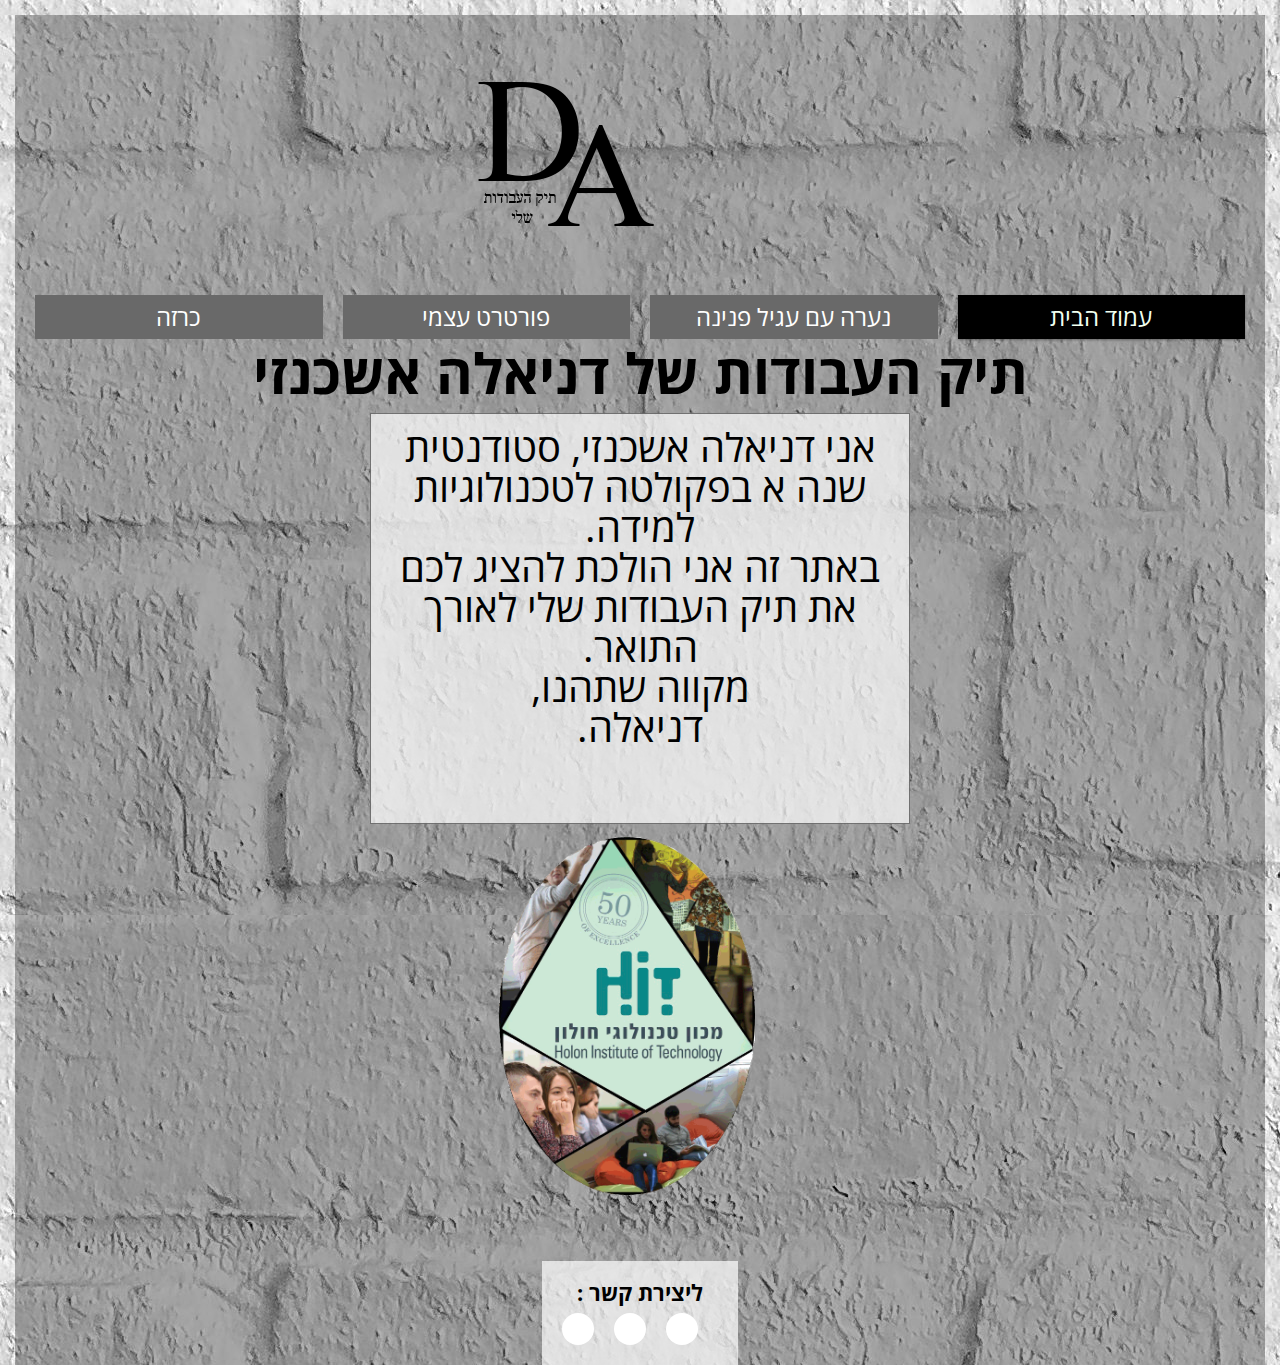
<file: DanielaAshkenazi_Protfolio/index.html>
﻿<!DOCTYPE html>
<html>
<head>
    <meta charset="utf-8" />
    <title></title>
    <meta name="description" content="" />
    <meta name="keywords" content="" />
    <meta name="author" content="" />
    <meta name="viewport" content="width=device-width, initial-scale=1.0, user-scalable=yes">


    <link href="styles/reset.css" rel="stylesheet" />
    <link href="styles/style.css" rel="stylesheet" />
    <link rel="stylesheet" href="https://use.fontawesome.com/releases/v5.8.1/css/all.css" integrity="sha384-50oBUHEmvpQ+1lW4y57PTFmhCaXp0ML5d60M1M7uH2+nqUivzIebhndOJK28anvf" crossorigin="anonymous">

    <!-- Scripts -->
    <script src="jScripts/jquery-1.12.0.min.js"></script>
</head> 
<body>
    <div id="main-window">
        <div id="main-menu">
            <div id="logo">
                <a href="index.html">
                    <img src="images/לוגו1.png" alt="אתר הבית" />
                </a>
            </div>

            <div>
                <ul id="menu-links">
                    <li><a class="currentpage" href="index.html">עמוד הבית</a></li>
                    <li><a href="artifact.html">נערה עם עגיל פנינה</a></li>
                    <li><a href="portrait.html">פורטרט עצמי</a></li>
                    <li><a href="poster.html">כרזה</a></li>
                </ul>
            </div>
        </div>

        <!-- ONLY THIS SHOULD CHANGE, THE REST IS LAYOUT-->
        <div id="page-content" class="home-page-content">

            <h1 id="main-title">
                תיק העבודות של דניאלה אשכנזי
            </h1>

            <article class="p-homepage">

                <p>
                    אני דניאלה אשכנזי, סטודנטית שנה א בפקולטה לטכנולוגיות למידה. <br />
                    באתר זה אני הולכת להציג לכם את תיק העבודות שלי לאורך התואר. <br />
                    מקווה שתהנו,<br />
                    דניאלה.
                </p>

            </article>


            <div id="photoshow">
                <a href="artifact.html"> <img src="images/daniel1.gif" class="move-right photos" /> </a>
                <a href="portrait.html"> <img src="images/portrait1.gif" class="stay-rotate photos" /> </a>
                <a href="poster.html"> <img src="images/poster1.gif" class="move-left photos" /> </a>

            </div>

            <footer class="make-contact">
                <div id="contact"><b>ליצירת קשר :</b></div>

                <div class="icons"><a href="https://github.com/Daniela-Ashkenazi" class="fab fa-github"></a></div>
                <div class="icons"><a href="https://www.instagram.com/danieeel11/" class="fab fa-instagram"></a></div>
                <div class="icons"><a href="https://www.facebook.com/profile.php?id=100000079616040&ref=bookmarks" class="fab fa-facebook-f"></a></div>

            </footer>

        </div>
    </div>
</body>
</html>
</file>
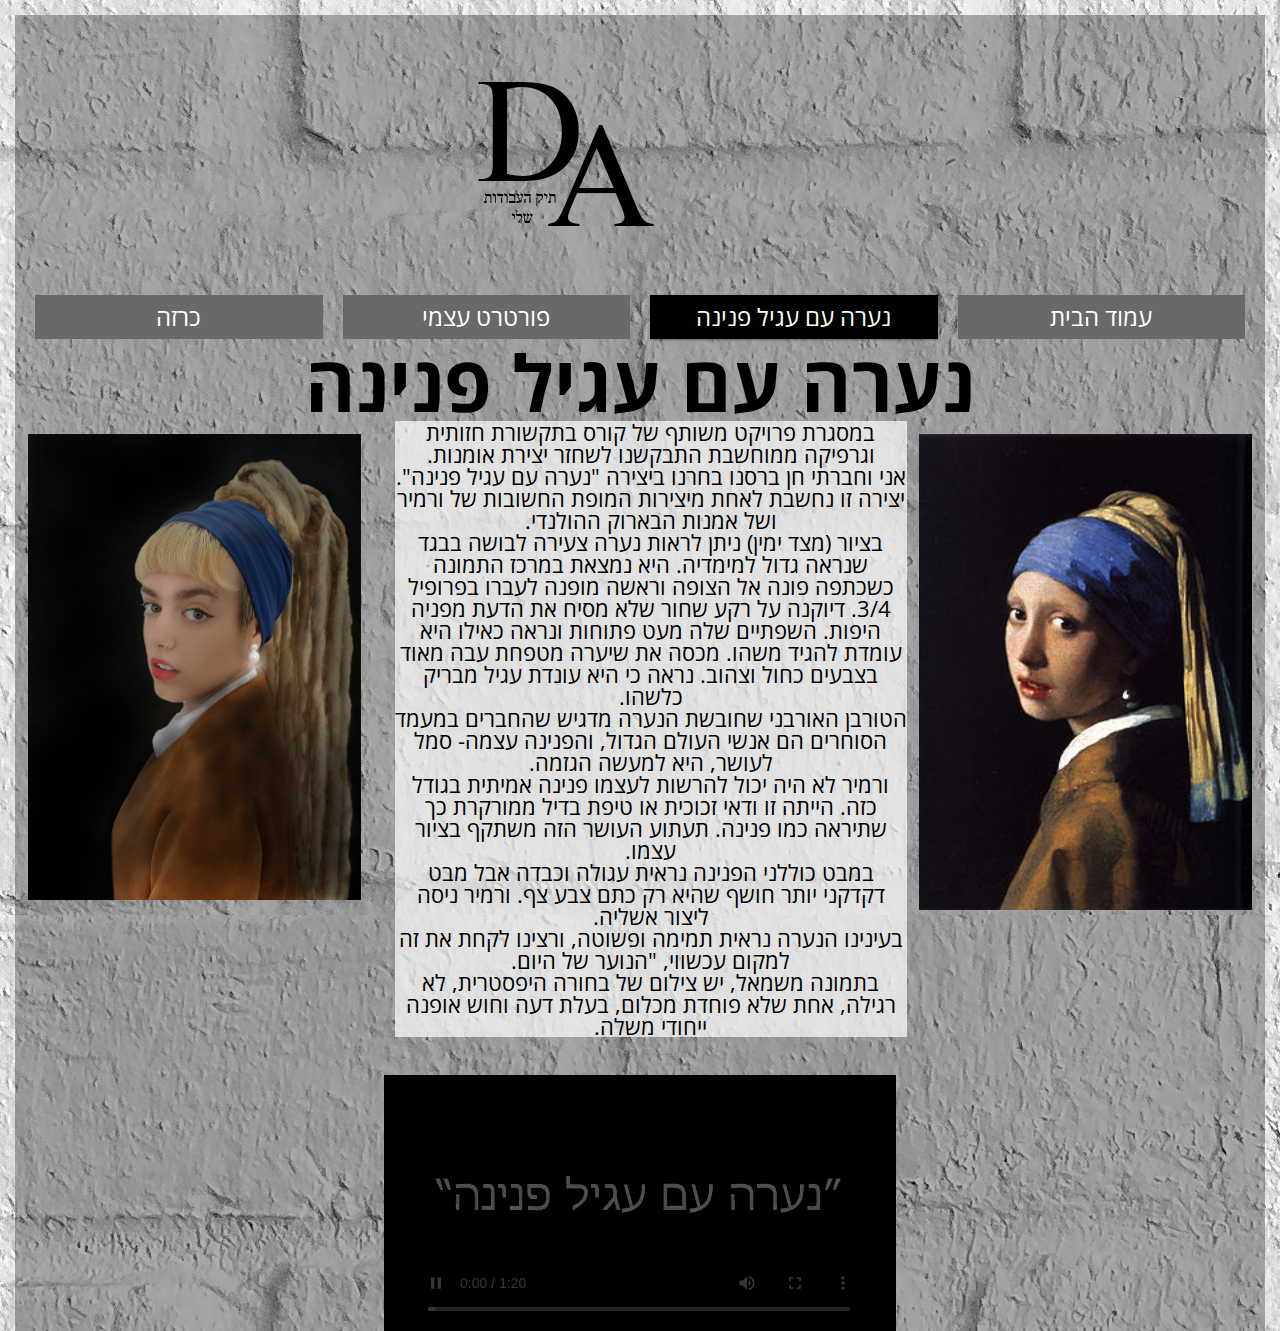
<file: DanielaAshkenazi_Protfolio/artifact.html>
﻿<!DOCTYPE html>
<html>
<head>
    <meta charset="utf-8" />
    <title></title>
    <meta name="description" content="" />
    <meta name="keywords" content="" />
    <meta name="author" content="" />
    <meta name="viewport" content="width=device-width, initial-scale=1.0, user-scalable=yes">


    <link href="styles/reset.css" rel="stylesheet" />
    <link href="styles/style.css" rel="stylesheet" />

    <!-- Scripts -->
    <script src="jScripts/jquery-1.12.0.min.js"></script>
</head>
<body>
    <div id="main-window">
        <div id="main-menu">
            <div id="logo">
                <a href="index.html">
                <img src="images/לוגו1.png" alt="אתר הבית" />
                <span></span>
                </a>
                
            </div>

            <div>
                <ul id="menu-links">
                    <li><a href="index.html">עמוד הבית</a></li>
                    <li><a class="currentpage" href="artifact.html">נערה עם עגיל פנינה</a></li>
                    <li><a href="portrait.html">פורטרט עצמי</a></li>
                    <li><a href="poster.html">כרזה</a></li>
                </ul>
            </div>
        </div>

        <!-- ONLY THIS SHOULD CHANGE, THE REST IS LAYOUT-->
        <div id="page-content" class="artifact-page-content">

            <h1 id="hartifact">
                נערה עם עגיל פנינה
            </h1>

            <div id="main-girl-image">
                <a href="https://he.wikipedia.org/wiki/%D7%A0%D7%A2%D7%A8%D7%94_%D7%A2%D7%9D_%D7%A2%D7%92%D7%99%D7%9C_%D7%A4%D7%A0%D7%99%D7%A0%D7%94">
                    <img src="images/girl.jpg" alt="wiki" />
                </a>
            </div>

            <div id="main-daniel-image">
                <a href="images/daniel.jpg">
                    <img src="images/daniel.jpg" alt="danieloriginal"/>
                </a>
                
            </div>

            <div id="main-p" class="p-daniel">
                <p>
                    במסגרת פרויקט משותף של קורס בתקשורת חזותית וגרפיקה ממוחשבת התבקשנו לשחזר יצירת אומנות. <br />
                    אני וחברתי חן ברסנו בחרנו ביצירה "נערה עם עגיל פנינה". <br />
                    יצירה זו נחשבת לאחת מיצירות המופת החשובות של ורמיר ושל אמנות הבארוק ההולנדי. <br />
                    בציור (מצד ימין) ניתן לראות נערה צעירה לבושה בבגד שנראה גדול למימדיה. היא נמצאת במרכז התמונה כשכתפה פונה אל הצופה וראשה מופנה לעברו בפרופיל 3/4. דיוקנה על רקע שחור שלא מסיח את הדעת מפניה היפות. השפתיים שלה מעט פתוחות ונראה כאילו היא עומדת להגיד משהו. מכסה את שיערה מטפחת עבה מאוד בצבעים כחול וצהוב. נראה כי היא עונדת עגיל מבריק כלשהו.<br />
                    הטורבן האורבני שחובשת הנערה מדגיש שהחברים במעמד הסוחרים הם אנשי העולם הגדול, והפנינה עצמה- סמל לעושר, היא למעשה הגזמה. <br />
                    ורמיר לא היה יכול להרשות לעצמו פנינה אמיתית בגודל כזה. הייתה זו ודאי זכוכית או טיפת בדיל ממורקרת כך שתיראה כמו פנינה. תעתוע העושר הזה משתקף בציור עצמו. <br />
                    במבט כוללני הפנינה נראית עגולה וכבדה אבל מבט דקדקני יותר חושף שהיא רק כתם צבע צף. ורמיר ניסה ליצור אשליה. <br />
                    בעינינו הנערה נראית תמימה ופשוטה, ורצינו לקחת את זה למקום עכשווי, "הנוער של היום. <br />
                    בתמונה משמאל, יש צילום של בחורה היפסטרית, לא רגילה, אחת שלא פוחדת מכלום, בעלת דעה וחוש אופנה ייחודי משלה.

                </p>
                

            </div>

            <iframe id="videogirl" width="900" height="506" src="video/danielvideo.mp4" type="video/mp4" />



        </div>

    </div>
</body>
</html>
</file>
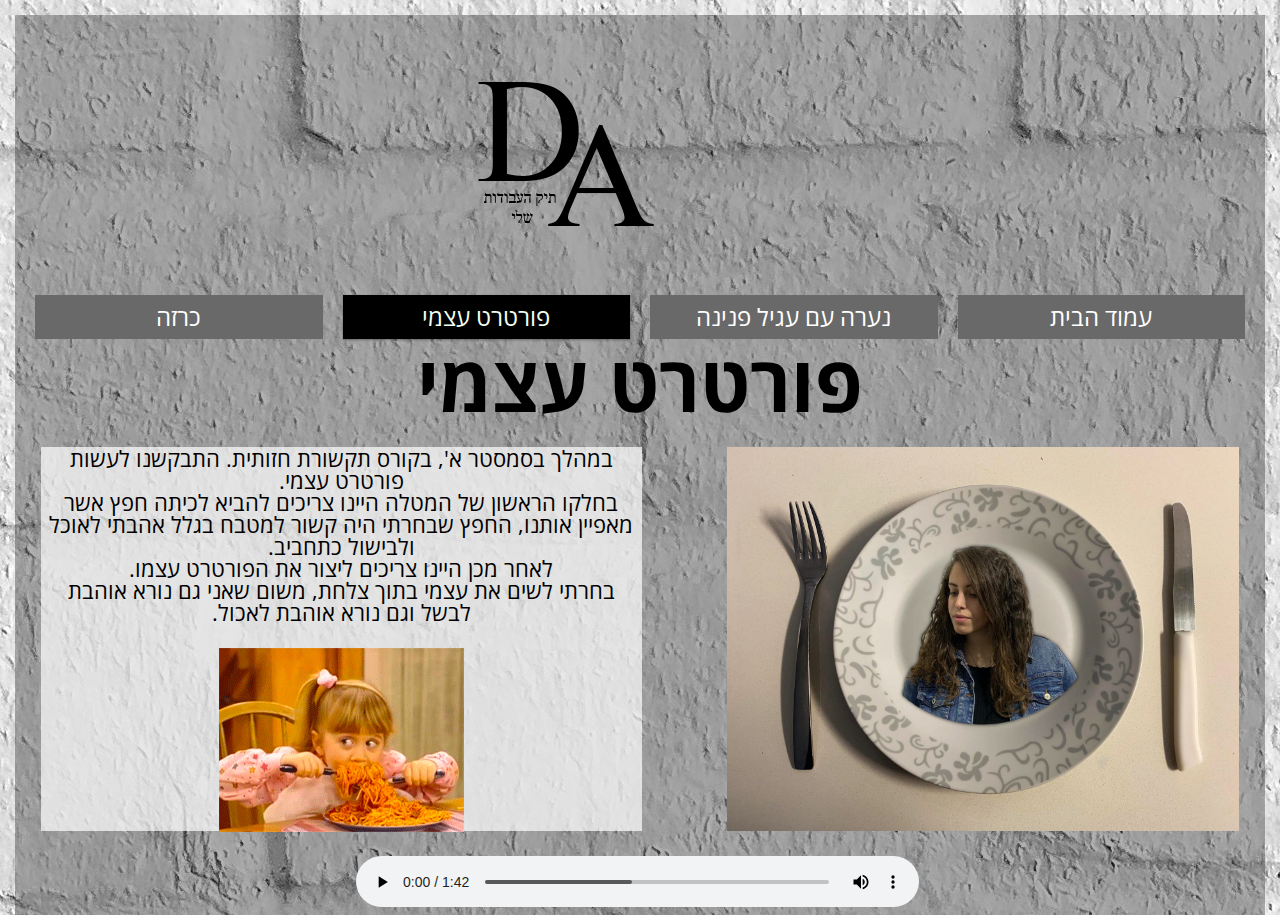
<file: DanielaAshkenazi_Protfolio/portrait.html>
﻿<!DOCTYPE html>
<html>
<head>
    <meta charset="utf-8" />
    <title></title>
    <meta name="description" content="" />
    <meta name="keywords" content="" />
    <meta name="author" content="" />
    <meta name="viewport" content="width=device-width, initial-scale=1.0, user-scalable=yes">


    <link href="styles/reset.css" rel="stylesheet" />
    <link href="styles/style.css" rel="stylesheet" />

    <!-- Scripts -->
    <script src="jScripts/jquery-1.12.0.min.js"></script>
</head>
<body>
    <div id="main-window">
        <div id="main-menu">
            <div id="logo">
                <a href="index.html">
                    <img src="images/לוגו1.png" alt="אתר הבית" />
                    
                </a>

            </div>
            <ul id="menu-links">
                <li><a href="index.html">עמוד הבית</a></li>
                <li><a href="artifact.html">נערה עם עגיל פנינה</a></li>
                <li><a class="currentpage" href="portrait.html">פורטרט עצמי</a></li>
                <li><a href="poster.html">כרזה</a></li>
            </ul>

        </div>


        <!-- ONLY THIS SHOULD CHANGE, THE REST IS LAYOUT-->
        <div>
            <h1 id="hportrait">
                פורטרט עצמי
            </h1>
        </div>

        <div class="portrait-image">
            <a href="images/portrait.jpg">
                <img class="portrait-image" src="images/portrait.jpg"  alt="portraitoriginal" />
            </a>
             
        </div>


        <div id="main-p" class="p-portrait">
            <p>
                במהלך בסמסטר א', בקורס תקשורת חזותית. התבקשנו לעשות פורטרט עצמי. <br />
                בחלקו הראשון של המטלה היינו צריכים להביא לכיתה חפץ אשר מאפיין אותנו, החפץ שבחרתי היה קשור למטבח בגלל אהבתי לאוכל ולבישול כתחביב. <br />
                לאחר מכן היינו צריכים ליצור את הפורטרט עצמו. <br />
                בחרתי לשים את עצמי בתוך צלחת, משום שאני גם נורא אוהבת לבשל וגם נורא אוהבת לאכול.

            </p>
            <img id="giffood" src="images/giphy.gif" alt="food" />
        </div>

        <audio id="portraitsong" src="audio/food.mp3" autoplay="autoplay" controls="controls"></audio>

    </div>

    
</body>
</html>
</file>
<file: DanielaAshkenazi_Protfolio/styles/style.css>
﻿@import url('https://fonts.googleapis.com/css?family=Bellefair|Open+Sans');


*{
    font-family: Open sans;
}

html, body {
    margin: 0px auto;
    display: block;
    height: 100%;
    width: 100%;
    background-image: url('../images/1.jpg');
    direction: rtl;
    font-family: Open sans;
}



#main-window {
    overflow: -webkit-paged-x;
    margin: 15px;
    direction: rtl;
    background-color: rgba(0,0,0,0.3);
    min-height: 100%;
}

    #main-window li a.currentpage {
        background-color: black;
        color: honeydew;
        box-shadow: 0 1px 3px rgba(0,0,0,0.12), 0 1px 2px rgba(0,0,0,0.24);
        transition: all 0.3s cubic-bezier(.25,.8,.25,1);
    }

    #main-window li a:hover {
        background-color: #b3b3b3;
        color: honeydew;
        border: 3px outset gray;
        box-shadow: 0 7px 14px rgba(0,0,0,0.25), 0 1px 1px rgba(0,0,0,0.22);
    }

/*תפריט ולוגו*/

#logo {
    margin: 0px auto;
    width: 280px;
    height: 100%;
    /* background-image: url('../images/לוגו1.png');
    background-repeat: no-repeat;
    background-position: center; */
}


#main-title {
    font-size: 56px;
    
}

#main-menu {
    margin: 0px auto;
    
}

#menu-links {
    overflow: auto;
    margin: 0px 10px;
    display: block;
    list-style: none;
    font-size: 24px;
}

#menu-links > li {
    float: right; 
    width: 25%;
}

    #menu-links > li a {
        display: block;
        padding-top: 10px;
        text-align: center;
        color: white;
        margin: 5px 10px;
        padding: 10px;
        text-decoration: none;
        background-color: dimgrey;
    }

/*עמוד בית*/

#page-content.home-page-content {
    text-align: center;
    font-size: 72px;
}

.p-homepage {
    border: 1px solid rgba(0, 0, 0, .5);
    background-color: rgba(255,255,255,0.7);
    margin: 1vw auto;
    padding: 1vw;
    min-height: 30vw;
    font-size:40px;
    width: 40vw;
}

#page-content.main-p {
    border: 1px solid rgba(0, 0, 0, .5);
    background-color: white;
    margin: 10px 330px;
    padding: 10px;
    text-align: center;
}

.make-contact {
    display: inline-block;
    padding-top: 3px;
    text-align: center;
    color: black;
    padding:20px;
    text-decoration: none;
    background-color: rgba(255,255,255,0.7);
    font-size: 22px;
}

.icons {
    height: 32px;
    width: 32px;
    background-color: #ffffff;
    border-radius: 100%;
    margin-right: 20px;
    margin-top: 10px;
    text-align: center;
    float: right;
}

.login-container .icons {
    float: left;
    margin-left: 20px;
    margin-right: 0;
}

.icons a {
    text-decoration: none;
    line-height: 21px;
    margin: 5px auto;
    color: #131A56;
    font-size: 18px;
}

/*תמונות דף בית*/

#photoshow {
    display: block;
    padding: auto;
    width: 400px;
    height: 400px;
}
.photos
{
    width: 20vw;
}

@keyframes slideInTOLeft {
    0% {
        transform: translateX(0);
    }

    100% {
        transform: translateX(-32vw);
    }
}

@keyframes slideInTORight {
    0% {
        transform: translateX(0);
    }

    100% {
        transform: translateX(32vw);
    }
}

@keyframes rotateLeft {
    0% {
        transform: rotate(0deg);
    }

    100% {
        transform: rotate(-90deg);
    }
}


.stay-rotate {
    position: absolute;
    left: 39vw;
    display: inline-block;
    animation: rotateLeft 4s ease-out 0.2s both;
}
.move-right {
    position: absolute;
    left: 39vw;
    display: inline-block;
    animation: slideInTORight 4s ease-out 0.2s both;
}

.move-left {
    position: absolute;
    left: 39vw;
    display: inline-block;
    animation: slideInTOLeft 4s ease-out 0.2s both;
}


/*נערה עם עגיל פנינה */
#main-daniel-image img {
    width: 26vw;
    float: left;
    margin: 1vw;
}

#main-girl-image img {
    width: 26vw;
    float: right;
    margin: 1vw;
}

#main-p {
    display: block;
    text-align: center;
    color: black;
    text-decoration: none;
    background-color: rgba(255,255,255,0.7);
    min-height: 30vw;
    font-size: 22px;
    
}

.p-daniel{
    width: 40vw;
    float: right;
}

#videogirl {
    display: block;
    width: 40vw;
    padding-top: 3vw;
    height: 20vw;
    margin: 1vw auto;
}
#hartifact {
    font-size: 77px;
    text-align: center;
}

    /*portrait*/
#hportrait {
    font-size: 77px;
    text-align: center;
    
}

.portrait-image {
    width: 40vw;
    margin: 1vw;
    float: right;
}

.p-portrait {
    height: 25vw;
    width: 47vw;
    float: left;
    margin: 2vw;
}

#portraitsong {
    display: block;
    width: 44vw;
    height: 4vw;
    padding-right: 27vw;
    margin-bottom: 2vw;
}

#giffood {
    display: block;
    margin: auto;
    padding-top: 25px;
}


/*כרזה*/

#hposter {
    font-size: 77px;
    text-align: center;
    font-family: Open sans;
}

.poster-img {
    width: 30vw;
    float: left;
    margin: 1vw; 
}

.p-poster {
    float: right;
    width: 50vw;
    margin: 1vw;
}

#postersong {
    display: block;
    width: 47vw;
    height: 15vw;
    padding-right: 1.5vw;
    margin-bottom: 2vw;
}
</file>
